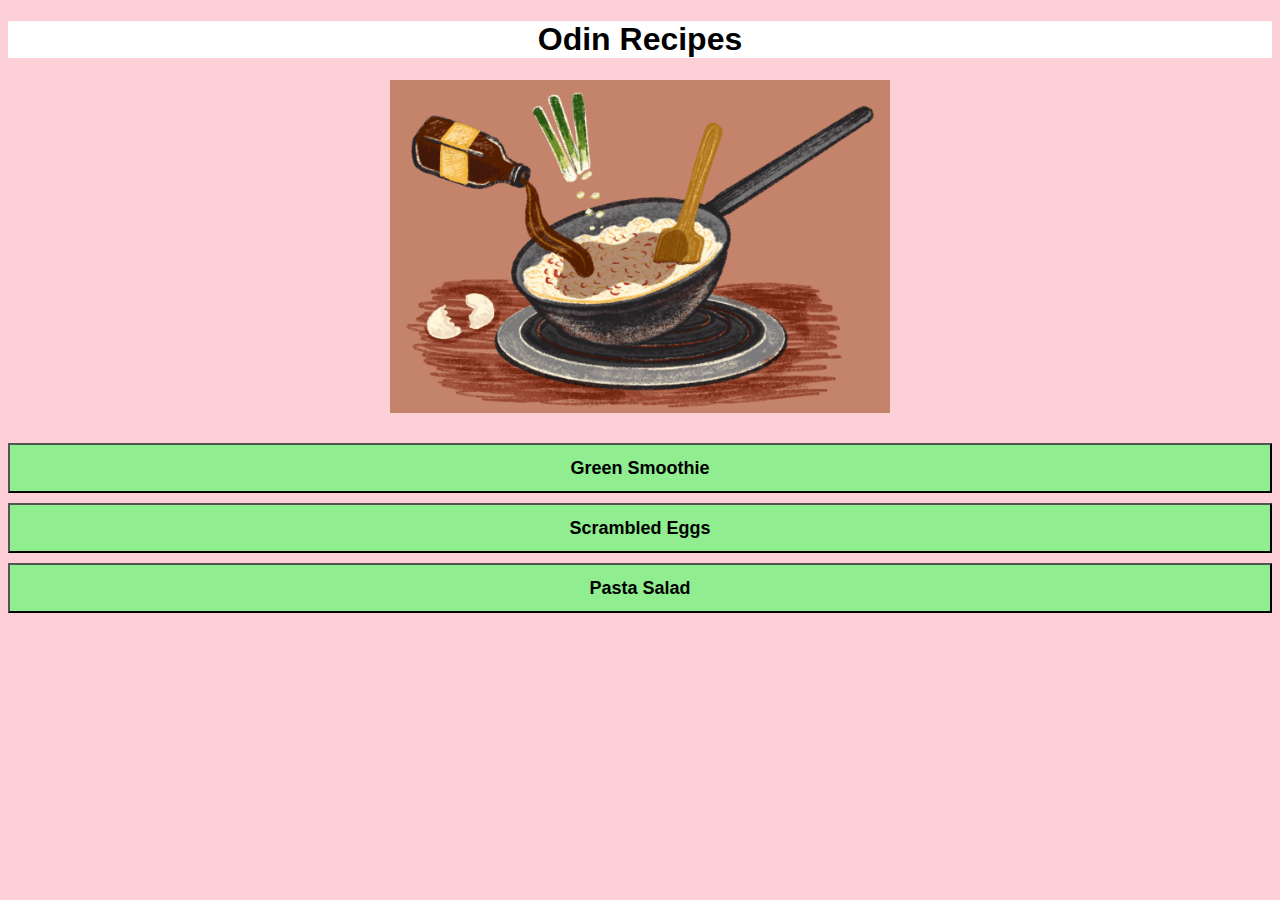
<file: index.html>
<!DOCTYPE html>

<html lang="en">

<head>
    <meta charset="utf-8">
    <title>Odin Recipe Project</title>
    <link rel="stylesheet" href="./style.css">
</head>

<body>
    <h1>Odin Recipes</h1>
    <img id="first-image" src="./img/recipes.gif" alt="A gif of a meal being cooked in a pan">


    <div class="content">
        <div class="main-list">
            <a href="./recipes/green-smoothie.html"><button class="index-button">Green Smoothie</button></a>
            <a href="./recipes/scrambled-eggs.html"><button class="index-button">Scrambled Eggs</button></a>
            <a href="./recipes/pasta-salad.html"><button class="index-button">Pasta Salad</button></a>
        </div>
   </div>

</body>


</html>
</file>
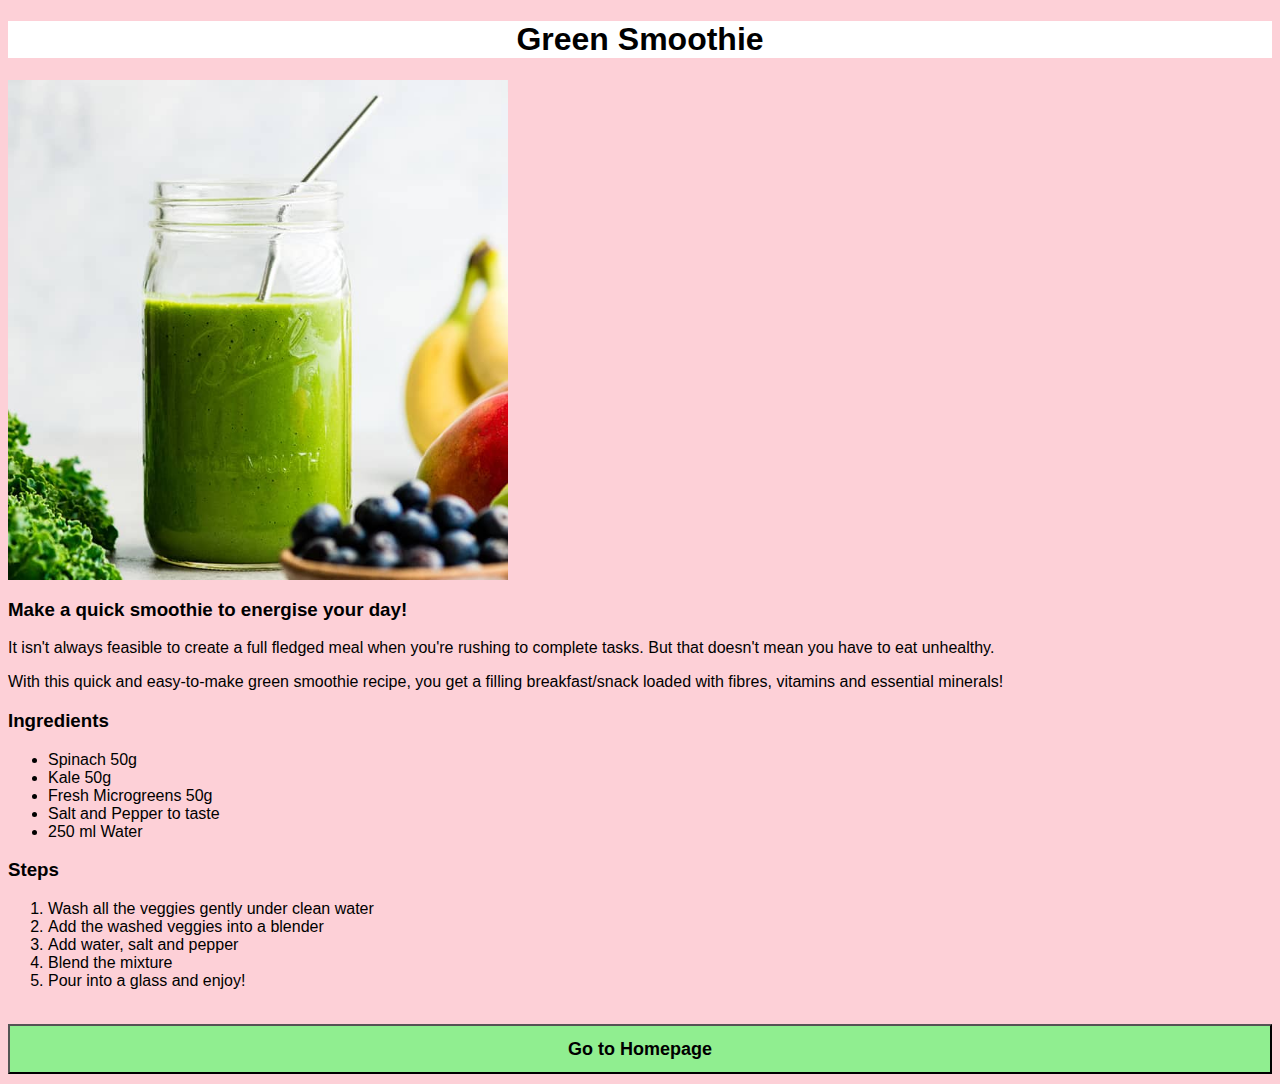
<file: recipes/green-smoothie.html>
<!DOCTYPE html>

<html lang="en">

<head>
    <meta charset="utf-8">
    <title>Green Smoothie</title>
    <link rel="stylesheet" href="../style.css">
</head>

<body>
    <h1>Green Smoothie</h1>
    <img src="../img/green-smoothie.jpg" alt="A glass of green smoothie">
    <h3>Make a quick smoothie to energise your day!</h3>
    
    <p>
        It isn't always feasible to create a full fledged meal when you're rushing to complete tasks. But that doesn't mean you have to eat unhealthy.
    </p>

    <p>
        With this quick and easy-to-make green smoothie recipe, you get a filling breakfast/snack loaded with fibres, vitamins and essential minerals!
    </p>
    
    <h3>Ingredients</h3>
    <ul>
        <li>Spinach 50g</li>
        <li>Kale 50g</li>
        <li>Fresh Microgreens 50g</li>
        <li>Salt and Pepper to taste</li>
        <li>250 ml Water</li>
    </ul>

    <h3>Steps</h3>
    <ol>
        <li>Wash all the veggies gently under clean water</li>
        <li>Add the washed veggies into a blender</li>
        <li>Add water, salt and pepper</li>
        <li>Blend the mixture</li>
        <li>Pour into a glass and enjoy!</li>
    </ol>
    <br>
    <a href="../index.html"><button class="button">Go to Homepage</button></a>
    
</body>


</html>
</file>
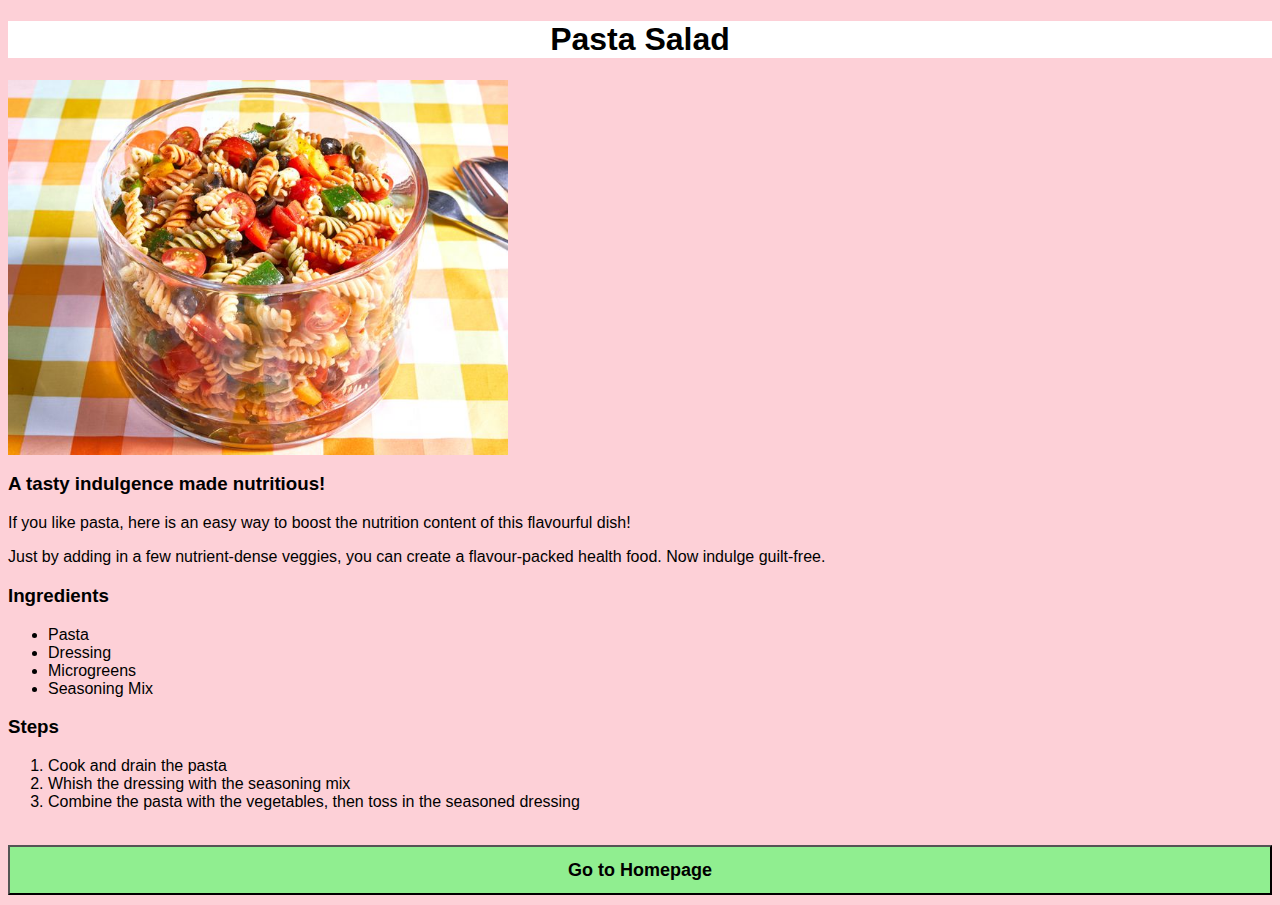
<file: recipes/pasta-salad.html>
<!DOCTYPE html>

<html lang="en>">

<head>
    <meta charset="utf-8">
    <title>Pasta Salad</title>
    <link rel="stylesheet" href="../style.css">
</head>

<body>
    <h1>Pasta Salad</h1>
    <img src="../img/pasta-salad.jpg" alt="A glass bowl with pasta salad.">

    <h3>A tasty indulgence made nutritious!</h3>
    <p>
        If you like pasta, here is an easy way to boost the nutrition content of this flavourful dish!
    </p>
    <p>
        Just by adding in a few nutrient-dense veggies, you can create a flavour-packed health food. Now indulge guilt-free.
    </p>

    <h3>Ingredients</h3>
    <ul>
        <li>Pasta</li>
        <li>Dressing</li>
        <li>Microgreens</li>
        <li>Seasoning Mix</li>
    </ul>

    <h3>Steps</h3>
    <ol>
        <li>Cook and drain the pasta</li>
        <li>Whish the dressing with the seasoning mix</li>
        <li>Combine the pasta with the vegetables, then toss in the seasoned dressing</li>
    </ol>
    <br>
    <a href="../index.html"><button class="button">Go to Homepage</button></a>


</body>




</html>
</file>
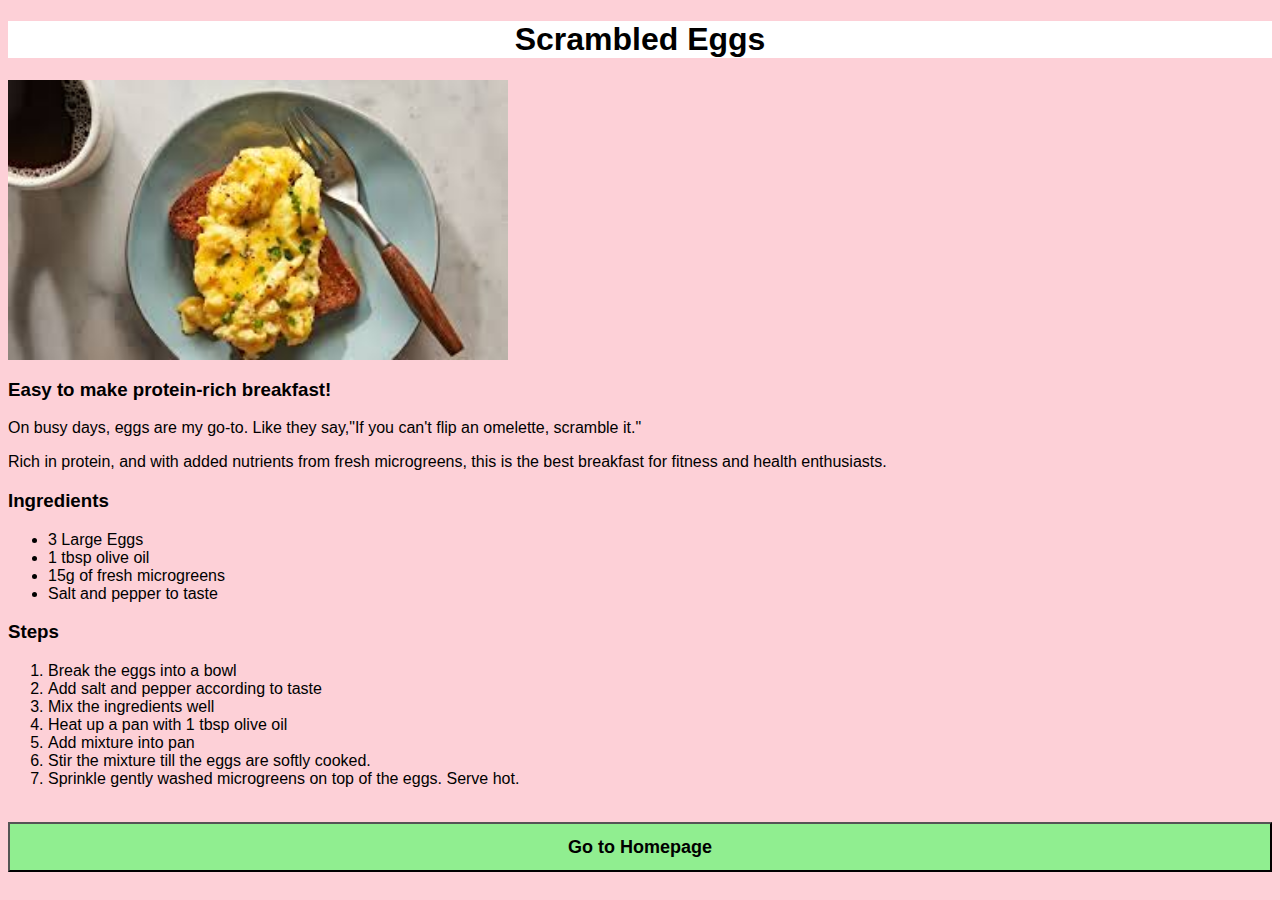
<file: recipes/scrambled-eggs.html>
<!DOCTYPE html>

<html lang="en">

<head>
    <meta charset="utf-8">
    <title>Scrambled Eggs</title>
    <link rel="stylesheet" href="../style.css">
</head>

<body>
    <h1>Scrambled Eggs</h1>
    <img src="../img/scrambled-eggs.jpeg" alt="Scrambled eggs with microgreens">
    
    <h3>Easy to make protein-rich breakfast!</h3>
    <p>
        On busy days, eggs are my go-to. Like they say,"If you can't flip an omelette, scramble it."
    </p>

    <p>
        Rich in protein, and with added nutrients from fresh microgreens, this is the best breakfast for fitness and health enthusiasts.
    </p>

    <h3>Ingredients</h3>
    <ul>
        <li>3 Large Eggs</li>
        <li>1 tbsp olive oil</li>
        <li>15g of fresh microgreens</li>
        <li>Salt and pepper to taste</li>
    </ul>

    <h3>Steps</h3>
    <ol>
        <li>Break the eggs into a bowl</li>
        <li>Add salt and pepper according to taste</li>
        <li>Mix the ingredients well</li>
        <li>Heat up a pan with 1 tbsp olive oil</li>
        <li>Add mixture into pan</li>
        <li>Stir the mixture till the eggs are softly cooked.</li>
        <li>Sprinkle gently washed microgreens on top of the eggs. Serve hot.</li>
    </ol>
    <br>

    <a href="../index.html"><button class="button">Go to Homepage</button></a>
</body>


</html>
</file>
<file: style.css>
img {
    width: 500px;
    height: auto;
    display: block;

}

* {
    font-family: Verdana, Arial, sans-serif;
    background-color: #fdd0d7;

}

button {
    background-color: lightgreen;
    color: black;
    height: 50px;
    width: 300px;
    font-size: large;
    font-weight: bold;
    display: block;
    width: 100%;
    margin-bottom: 10px;
}

h1 {
    background-color: white;
    text-align: center;
    font-weight: bolder;
}

.main-list {
    font-size: 30px;
    font-weight: 600;
    margin: auto;
    margin-top: 30px;

}

a {
    text-decoration: none;
}
#first-image {
    margin: auto;
    
}
</file>
